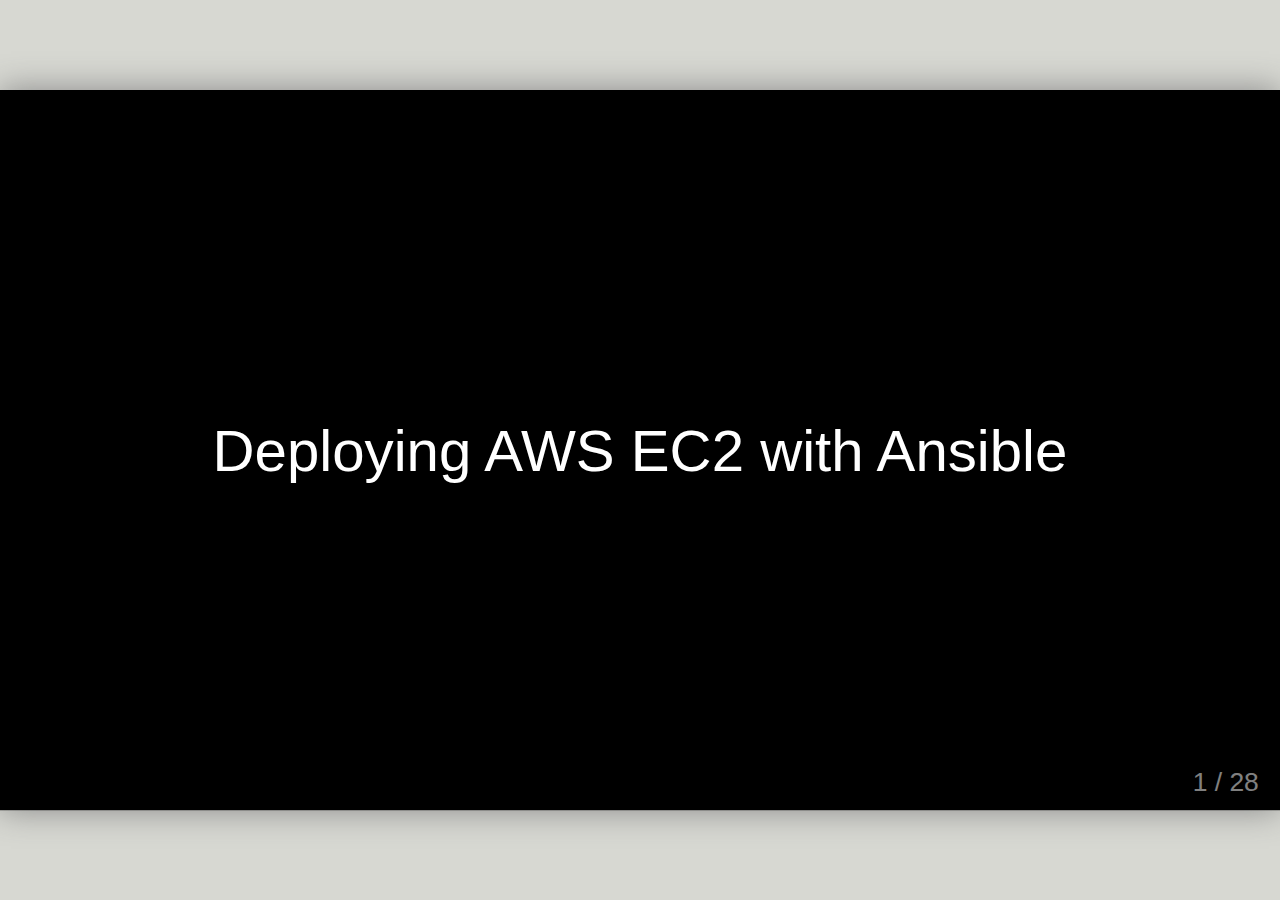
<file: presentations/2019-04-24/presentation/PRESENTATION.html>
<!doctype html>
<html>
<head>
  <!-- meta -->
  <meta charset="utf-8" />
  <meta http-equiv="x-ua-compatible" content="ie=edge" />
  <meta name="viewport" content="width=device-width, initial-scale=1" />
  <meta name="HandheldFriendly" content="True" />
  <!-- identity -->
  <title>Ansible - CLT2019</title>
  <meta name="Ansible - CLT2019" content="meta-description" />
  <link rel="apple-touch-icon" href="img/logo.png" />
  <link rel="shortcut icon" href="img/logo.png" />
  <!-- styling -->
  <link rel="stylesheet" href="https://use.fontawesome.com/releases/v5.7.2/css/all.css">
  <link rel="stylesheet" href="css/style-cheat.css" />
  <link rel="stylesheet" href="css/main.css">
</head>
<body>
  <!-- Nothing to see here -->

  <script src="js/remark.js"></script>
  <script>
  var slideshow = remark.create({
    ratio: '16:9',
    sourceUrl: 'PRESENTATION.md'
  });
  </script>

</body>
</html>
</file>
<file: presentations/2019-04-24/presentation/css/style-cheat.css>
html {
  font-family: -apple-system, BlinkMacSystemFont, "Segoe UI", "Roboto", "Oxygen", "Ubuntu", "Cantarell", "Helvetice Neue", sans-serif;
  color: #222222;
}
.button,
button,
input[type="submit"],
input[type="reset"],
input[type="button"] {
  border-style: solid;
  box-sizing: border-box;
  cursor: pointer;
  display: inline-block;
  font-size: 1rem;
  font-weight: normal;
  height: 2rem;
  letter-spacing: .1rem;
  line-height: 2rem;
  margin: .2rem 0;
  padding: 0 1.2rem;
  text-align: center;
  text-decoration: none;
  white-space: nowrap;
}
.button.button-lg,
button.button-lg,
input[type="submit"].button-lg,
input[type="reset"].button-lg,
input[type="button"].button-lg {
  height: 3rem;
  line-height: 3rem;
  padding: 0 2rem;
}
code {
  background-color: #dddddd;
  padding: 0 .3rem;
  border-radius: .2rem;
}
kbd {
  background-color: #222222;
  color: #fefefe;
  padding: .1rem .3rem;
  border-radius: .2rem;
}
pre {
  border-left-style: solid;
  border-left-color: #222222;
  background-color: #dddddd;
  border-left-width: .3rem;
  margin: 0;
  padding-left: 1rem;
  padding-top: .2rem;
  padding-bottom: .2rem;
}
pre code {
  background-color: inherit;
}
.container {
  box-sizing: border-box;
  margin-left: auto;
  margin-right: auto;
  max-width: 75rem;
  padding-left: 0.5rem;
  padding-right: 0.5rem;
  width: 100%;
}
.container-fluid {
  box-sizing: border-box;
  margin-left: auto;
  margin-right: auto;
  max-width: 75rem;
  padding-left: 0.5rem;
  padding-right: 0.5rem;
  width: 100%;
  max-width: 100%;
}
hr {
  color: #dddddd;
}
.row {
  display: flex;
  flex-direction: column;
  margin: 0;
  width: 100%;
}
.row .col {
  display: block;
  flex: 1;
  margin: 0.5rem 0;
}
ul,
ol,
dl {
  margin-top: 0;
  margin-bottom: 1rem;
}
ul > ul,
ol > ul,
dl > ul,
ul ol,
ol ol,
dl ol,
ul dl,
ol dl,
dl dl {
  margin-bottom: 0;
}
dt {
  font-weight: bold;
}
dd {
  margin-left: 1rem;
}
blockquote {
  border-left-style: solid;
  border-left-color: #dddddd;
  border-left-width: .3rem;
  margin: 0;
  padding-left: 1rem;
  padding-top: .2rem;
  padding-bottom: .2rem;
}
blockquote footer::before {
  content: "- ";
}
.table {
  background-color: transparent;
  border-collapse: collapse;
  margin-bottom: 1rem;
  max-width: 100%;
  width: 100%;
}
.table thead th {
  border-bottom-color: #dddddd;
  border-bottom-style: solid;
  border-bottom-width: 1px;
  border-top-width: 1px;
}
.table th,
.table td {
  border-top-color: #dddddd;
  border-top-style: solid;
  border-top-width: 1px;
  padding: .75rem;
  text-align: inherit;
}
.table-striped tr:nth-child(even) {
  background-color: #dddddd;
}
p {
  margin: .5rem 0;
}
h1,
h2,
h3,
h4,
h5,
h6 {
  font-weight: normal;
  margin: .5rem 0;
}
h1 {
  font-size: 2rem;
}
h2 {
  font-size: 1.75rem;
}
h3 {
  font-size: 1.625rem;
}
h4 {
  font-size: 1.5rem;
}
h5 {
  font-size: 1.375rem;
}
h6 {
  font-size: 1.25rem;
}
strong,
b {
  font-weight: bold;
  margin: .5rem 0;
}
em,
i {
  margin: .5rem 0;
}
small {
  font-size: .75rem;
  margin: .5rem 0;
}
sub,
sup {
  font-size: .75rem;
}
</file>
<file: presentations/2019-04-24/presentation/css/main.css>
.title{
  background-color: #000000;
  color: #ffffff
}

.remark-slide-content{
  font-size: 25px;
}

a{
  color: red;
}

h2{
  margin-bottom: 2rem;
}
</file>
